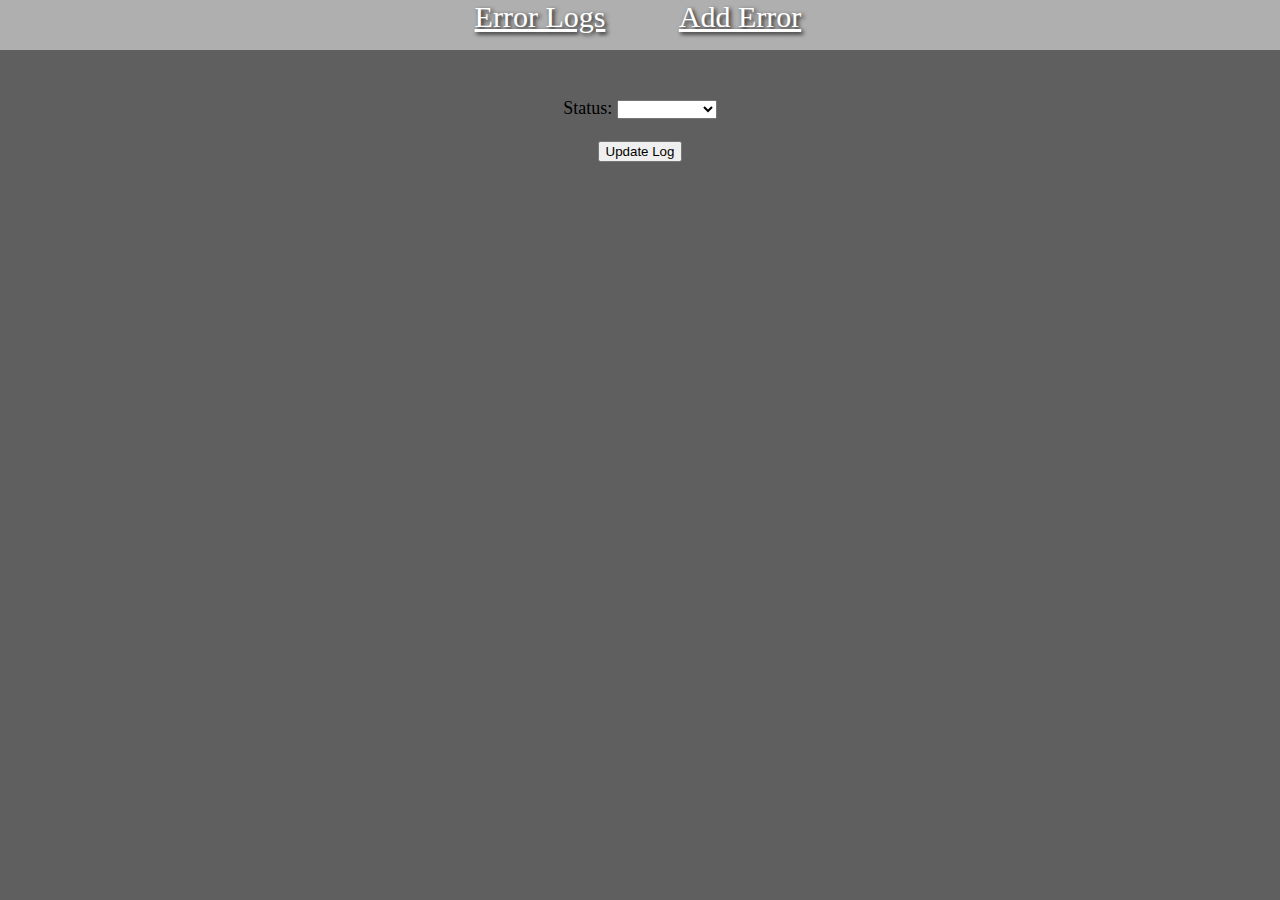
<file: pages/updatePage.html>
<!DOCTYPE html>
<html lang="en">
<head>
    <meta charset="UTF-8">
    <meta http-equiv="X-UA-Compatible" content="IE=edge">
    <meta name="viewport" content="width=device-width, initial-scale=1.0">
    <title>Update Error Log</title>

    <link rel="stylesheet" href="css/style.css">

    <script>
        function checkUpdateForm(){
            if(document.getElementById("status").value == ""){
                event.preventDefault();
                document.getElementById("subjectErr").innerHTML = "Please enter a Subject";
            }
        }
    </script>
</head>
<body>
    <nav>
        <a href="errorList.html">Error Logs</a>
        <a href="addError.html">Add Error</a>
    </nav>

    <form action="/updateLog" method="POST" style="font-size: large; text-align: center;">

        <label for="subject" id="name" style="font-size: x-large; font-weight: bolder;"></label>
        
        <br>

        <input type="text" name="id" id="id" hidden>

        <label id="descripErr" style="color: red;"></label><br>
        <label for="status">Status:</label>
        <select name="status" id="status">
            <option value="Open">Open</option>
            <option value="Checked Out">Checked Out</option>
            <option value="Closed">Closed</option>
        </select>
        
        <br><br>

        <input type="submit" value="Update Log">
    </form>

    <script>
        var queryData = window.location.search;
        var entries = new URLSearchParams(queryData);
        document.getElementById("id").value = entries.get("id");
        document.getElementById("name").innerText = entries.get("subject");
        document.getElementById("status").value = entries.get("status");
    </script>
</body>
</html>
</file>
<file: pages/css/style.css>
html,body{
    width: 100%;
    height: 100%;

    background-color: #5f5f5f;
    margin: 0px;
    padding: 0px;
}

nav{
    display: flex;
    justify-content: center;
    background-color: #afafaf;    
    height: 50px;
}

a{
    width: 200px;

    text-align: center;
    font-size: 30px;
    font-weight: 300;
    text-shadow: 2px 2px 4px #0f0f0f;
}

a:link, a:visited, a:active {
    color: white;
}

a:hover{
    color: white;
}

#errorLog{
    display: flex;
    width: 100%;
    background-color: #7f7f7f;
    border: 2px solid black;
    margin-bottom: 10px;
}

#subject{
    width: 200px;
    padding-left: 3px;
}

#description{
    width: 470px;
    padding-left: 3px;
}

#other{
    width: 105px;
    padding-left: 3px;
}

#delbutton:hover{
    background-color: red;
}
</file>
